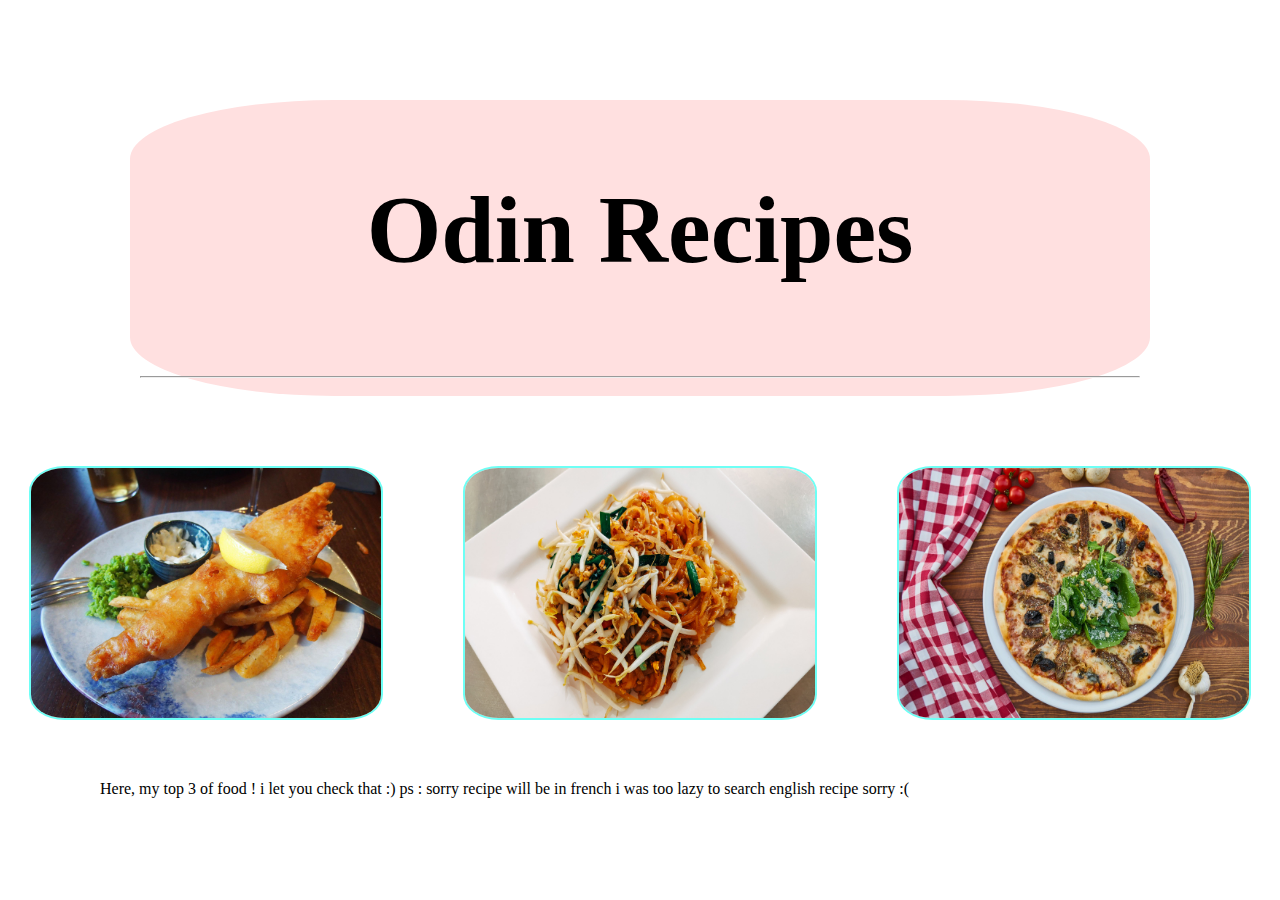
<file: index.html>
<!DOCTYPE html>
<html lang="en">
<head>
    <meta charset="UTF-8">
    <meta http-equiv="X-UA-Compatible" content="IE=edge">
    <meta name="viewport" content="width=device-width, initial-scale=1.0">
    <link rel="stylesheet" href="style.css">
    <title>Odin Recipes</title>
</head>
<body>
    <header>
    <h1>Odin Recipes</h1>
    <br>
    <hr>
    </header>
        <main>
        <div class="Card-box">
       
             <div>
                 <a href="/recipes/fishandchips.html"> <img class="images" src="images/fishandchips.jpg" alt="picture of a fish and chips"></a>
            </div>
            <div>
                 <a href="/recipes/padthai.html"><img class="images" src="images/padthai.jpg" alt="picture of a padthai"></a>
            </div>
            <div>
                <a href="/recipes/pizza.html"><img class="images" src="images/pizza.jpg" alt="picture of a pizza"></a>
            </div>
       
        </div>
        <p class="recipe-description">Here, my top 3 of food ! i let you check that :) ps : sorry recipe will be in french i was too lazy to search english recipe sorry :(</p>
        </main>
</body>
</html>
</file>
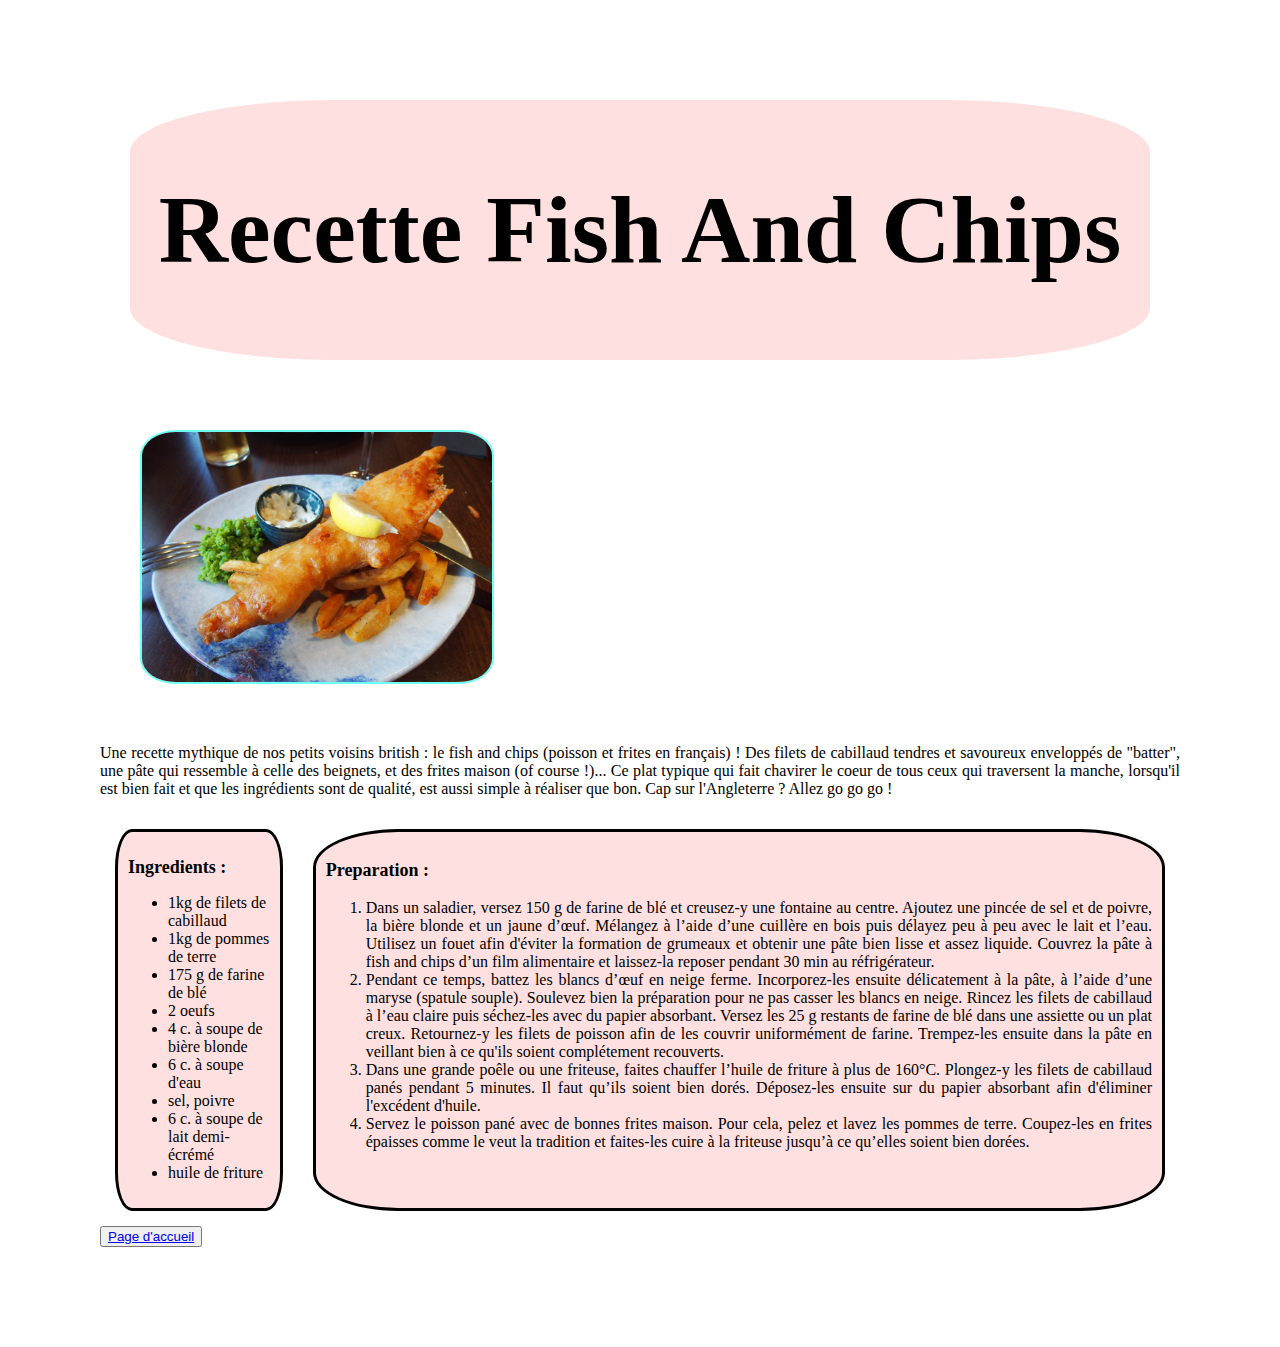
<file: recipes/fishandchips.html>
<!DOCTYPE html>
<html lang="en">
<head>
    <meta charset="UTF-8">
    <meta http-equiv="X-UA-Compatible" content="IE=edge">
    <meta name="viewport" content="width=device-width, initial-scale=1.0">
    <link rel="stylesheet" href="../style.css">
    <title>Odin Recipe : Fish And Chips</title>
</head>
<header>
<h1>Recette Fish And Chips</h1>
</header>
<img class="images" src="../images/fishandchips.jpg" alt="picture of a fish and chips">
<p class="recipe-description">Une recette mythique de nos petits voisins british : le fish and chips (poisson et frites en français) ! Des filets de cabillaud tendres et savoureux enveloppés de "batter", une pâte qui ressemble à celle des beignets, et des frites maison (of course !)... Ce plat typique qui fait chavirer le coeur de tous ceux qui traversent la manche, lorsqu'il est bien fait et que les ingrédients sont de qualité, est aussi simple à réaliser que bon. Cap sur l'Angleterre ? Allez go go go !</p>
<body>
<div class="Card-box">
    <div class="boxIngredients"> 
        <h2>Ingredients :</h2> 
        <ul>
            <li>1kg de filets de cabillaud</li>
            <li>1kg de pommes de terre</li>
            <li>175 g de farine de blé</li>
            <li>2 oeufs</li>
            <li>4 c. à soupe de bière blonde</li>
            <li>6 c. à soupe d'eau</li>
            <li>sel, poivre</li>
            <li>6 c. à soupe de lait demi-écrémé</li>
            <li> huile de friture</li>
        </ul>
    </div>
    <div class="boxSteps">
        <h3>Preparation :</h3>
        <ol>
            <li>Dans un saladier, versez 150 g de farine de blé et creusez-y une fontaine au centre. Ajoutez une pincée de sel et de poivre, la bière blonde et un jaune d’œuf. Mélangez à l’aide d’une cuillère en bois puis délayez peu à peu avec le lait et l’eau. Utilisez un fouet afin d'éviter la formation de grumeaux et obtenir une pâte bien lisse et assez liquide. Couvrez la pâte à fish and chips d’un film alimentaire et laissez-la reposer pendant 30 min au réfrigérateur.</li>
            <li>Pendant ce temps, battez les blancs d’œuf en neige ferme. Incorporez-les ensuite délicatement à la pâte, à l’aide d’une maryse (spatule souple). Soulevez bien la préparation pour ne pas casser les blancs en neige. Rincez les filets de cabillaud à l’eau claire puis séchez-les avec du papier absorbant. Versez les 25 g restants de farine de blé dans une assiette ou un plat creux. Retournez-y les filets de poisson afin de les couvrir uniformément de farine. Trempez-les ensuite dans la pâte en veillant bien à ce qu'ils soient complétement recouverts.</li>
            <li>Dans une grande poêle ou une friteuse, faites chauffer l’huile de friture à plus de 160°C. Plongez-y les filets de cabillaud panés pendant 5 minutes. Il faut qu’ils soient bien dorés. Déposez-les ensuite sur du papier absorbant afin d'éliminer l'excédent d'huile.</li>
            <li>Servez le poisson pané avec de bonnes frites maison. Pour cela, pelez et lavez les pommes de terre. Coupez-les en frites épaisses comme le veut la tradition et faites-les cuire à la friteuse jusqu’à ce qu’elles soient bien dorées.</li>
        </ol>

    </div>
</div>

    
</body>
<button class="button"><a href="../index.html">Page d'accueil</a></button>
</html>
</file>
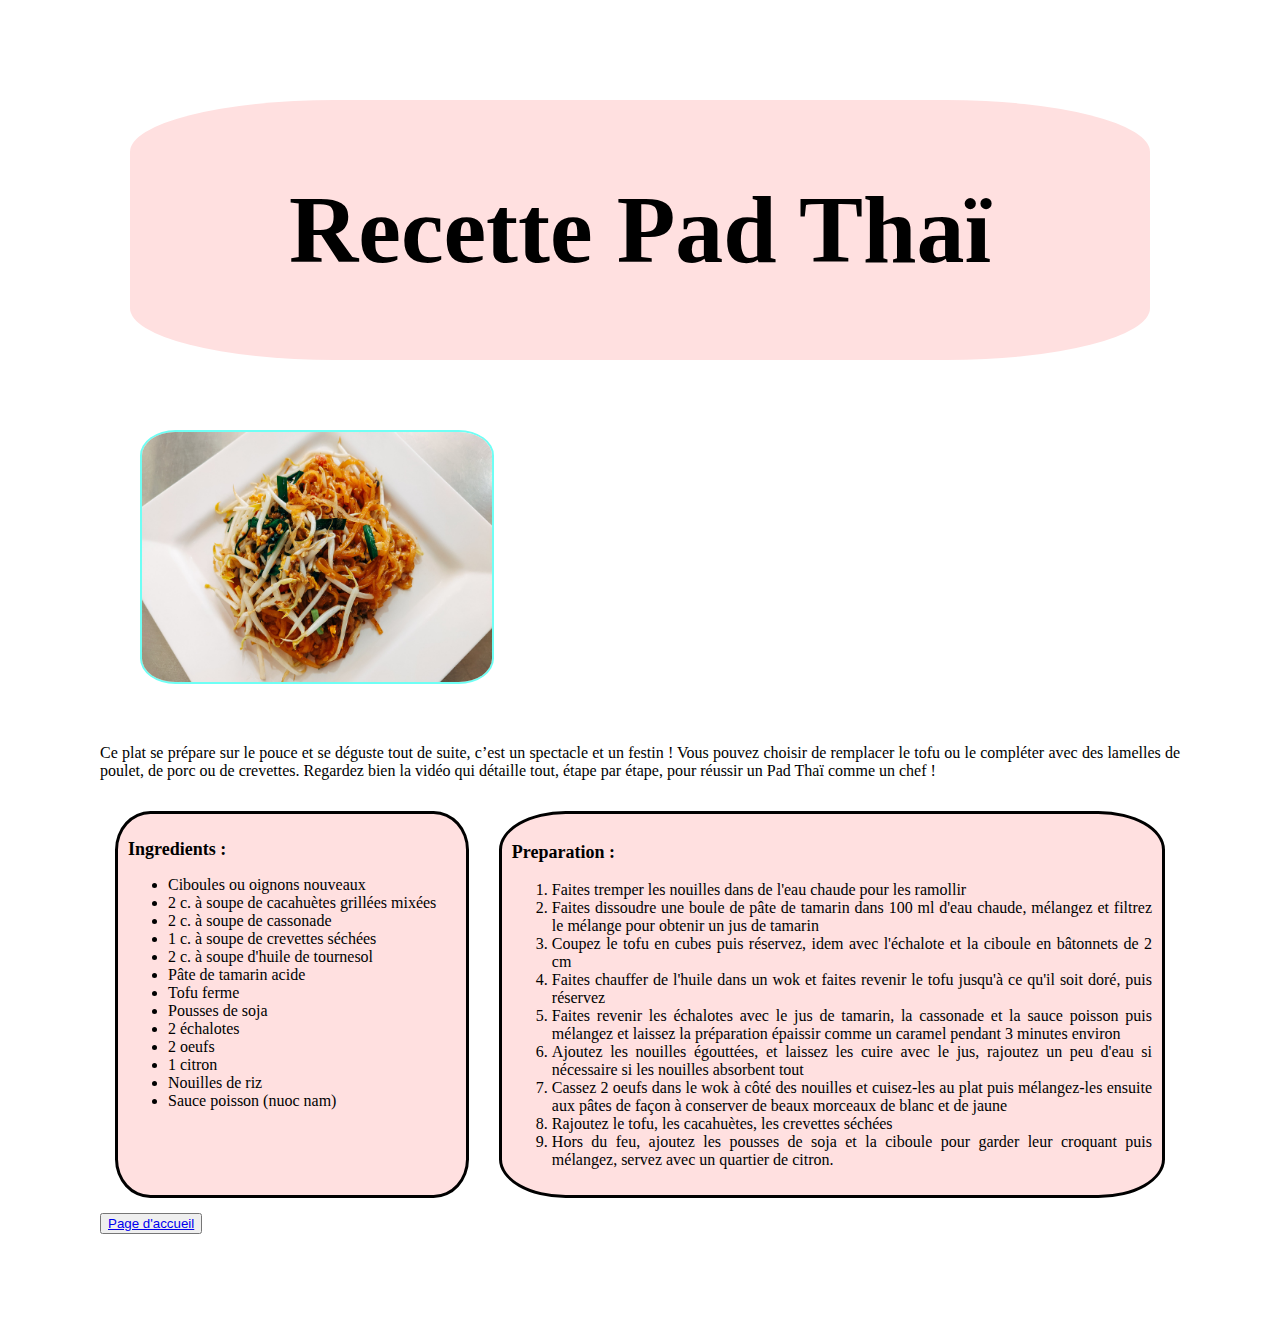
<file: recipes/padthai.html>
<!DOCTYPE html>
<html lang="fr">
<head>
    <meta charset="UTF-8">
    <meta http-equiv="X-UA-Compatible" content="IE=edge">
    <meta name="viewport" content="width=device-width, initial-scale=1.0">
    <link rel="stylesheet" href="../style.css">
    <title>Odin Recipe: Le Pad Thaï</title>
</head>
<body>

    <header>
    <h1>Recette Pad Thaï</h1>
    </header>
    <img class="images" src="../images/padthai.jpg" alt="picture of a padthai">
    <p class="recipe-description">Ce plat se prépare sur le pouce et se déguste tout de suite, c’est un spectacle et un festin ! Vous pouvez choisir de remplacer le tofu ou le compléter avec des lamelles de poulet, de porc ou de crevettes. Regardez bien la vidéo qui détaille tout, étape par étape, pour réussir un Pad Thaï comme un chef !</p>
    
<div class="Card-box">
    <div class="boxIngredients">
<h2>Ingredients :</h2>
<ul>    <li>Ciboules ou oignons nouveaux</li>
        <li>2 c. à soupe de cacahuètes grillées mixées</li>
        <li>2 c. à soupe de cassonade</li>
        <li>1 c. à soupe de crevettes séchées</li>
        <li>2 c. à soupe d'huile de tournesol</li>
        <li>Pâte de tamarin acide</li>
        <li>Tofu ferme</li>
        <li>Pousses de soja</li>
        <li>2 échalotes</li>
        <li>2 oeufs</li>
        <li>1 citron</li>
        <li>Nouilles de riz</li>
        <li>Sauce poisson (nuoc nam)</li>
</ul>
    </div>
    <div class="boxSteps">
<h3>Preparation :</h3>
<ol>
    <LI>Faites tremper les nouilles dans de l'eau chaude pour les ramollir</LI>
    <LI>Faites dissoudre une boule de pâte de tamarin dans 100 ml d'eau chaude, mélangez et filtrez le mélange pour obtenir un jus de tamarin</LI>
    <LI>Coupez le tofu en cubes puis réservez, idem avec l'échalote et la ciboule en bâtonnets de 2 cm</LI>
    <LI>Faites chauffer de l'huile dans un wok et faites revenir le tofu jusqu'à ce qu'il soit doré, puis réservez</LI>
    <LI>Faites revenir les échalotes avec le jus de tamarin, la cassonade et la sauce poisson puis mélangez et laissez la préparation épaissir comme un caramel pendant 3 minutes environ</LI>
    <LI>Ajoutez les nouilles égouttées, et laissez les cuire avec le jus, 
        rajoutez un peu d'eau si nécessaire si les nouilles absorbent tout</LI>
    <LI>Cassez 2 oeufs dans le wok à côté des nouilles et cuisez-les au plat puis mélangez-les ensuite aux pâtes de façon à conserver de beaux morceaux de blanc et de jaune</LI>
    <LI>Rajoutez le tofu, les cacahuètes, les crevettes séchées</LI>
    <LI>Hors du feu, ajoutez les pousses de soja et la ciboule pour garder leur croquant puis mélangez, servez avec un quartier de citron.</LI>
</ol>
</div>
</div>
<button class="button"><a href="../index.html">Page d'accueil</a></button>

</body>
</html>
</file>
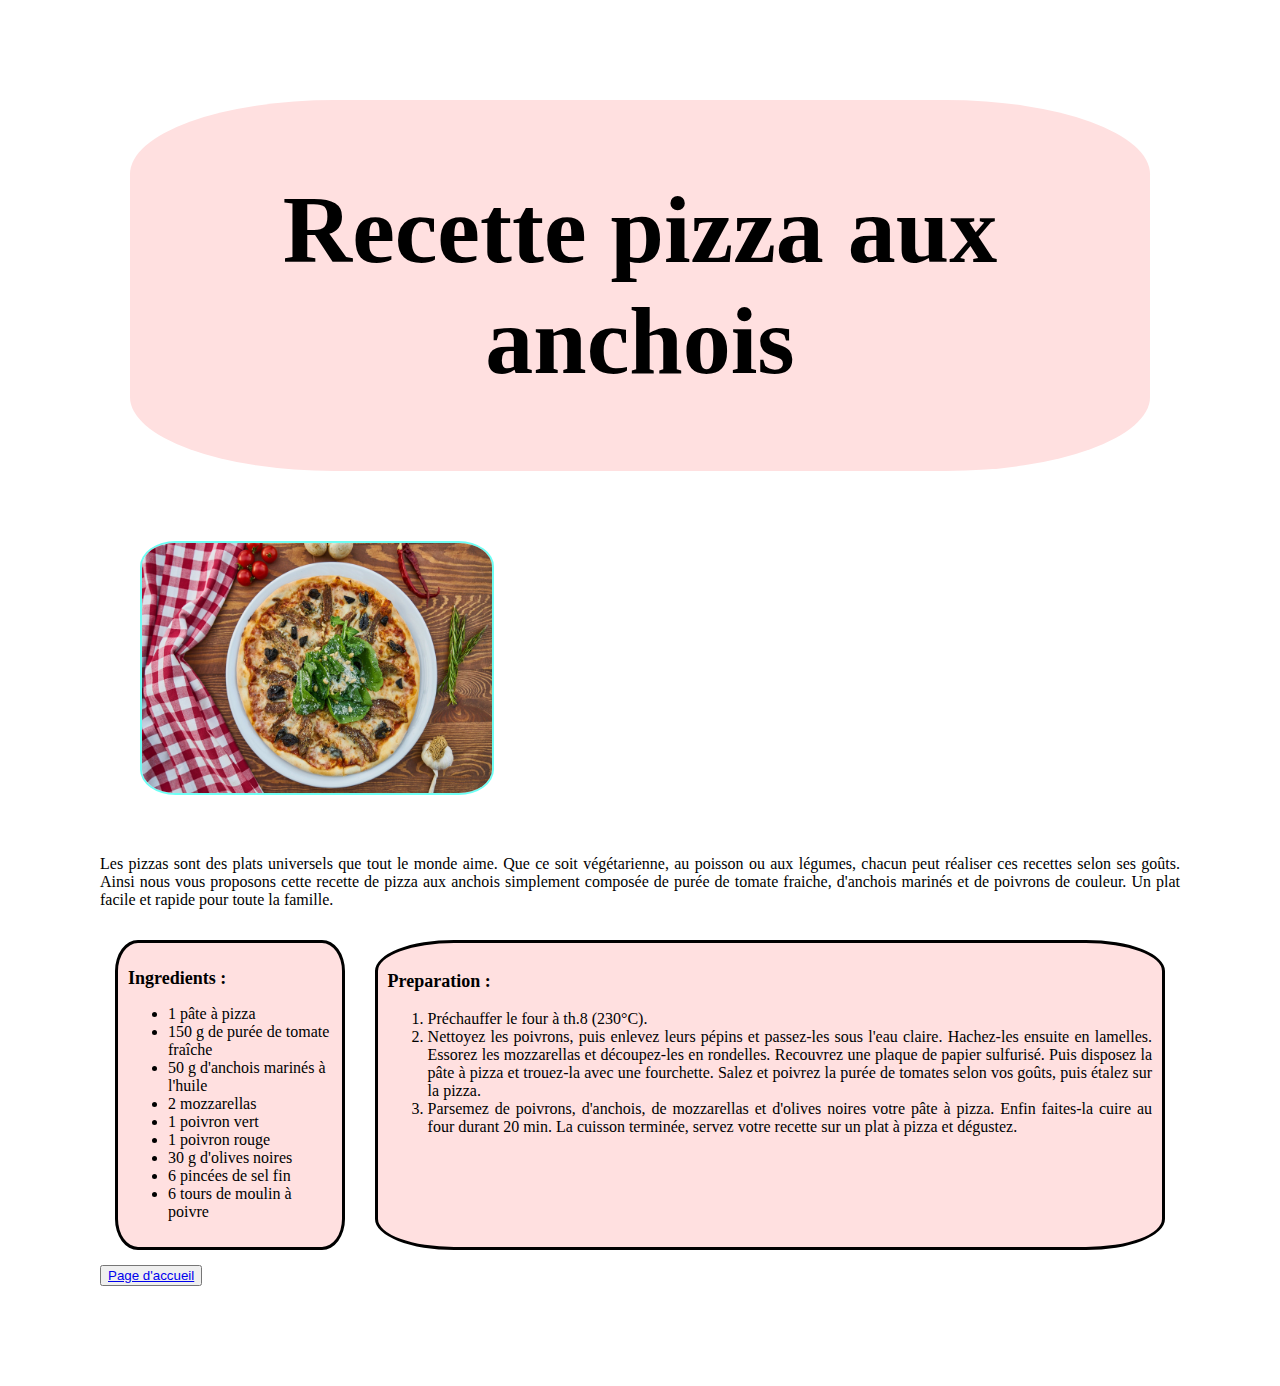
<file: recipes/pizza.html>
<!DOCTYPE html>
<html lang="fr">
<head>
    <meta charset="UTF-8">
    <meta http-equiv="X-UA-Compatible" content="IE=edge">
    <meta name="viewport" content="width=device-width, initial-scale=1.0">
    <title>Odin Recipe : pizza aux anchois</title>
    <link rel="stylesheet" href="../style.css">
</head>
<body>
   <header> 
   <h1> Recette pizza aux anchois</h1> 
   </header>
   <img  class="images" src="../images/pizza.jpg" alt="picture of anchovy pizza">
   <p class="recipe-description">Les pizzas sont des plats universels que tout le monde aime. Que ce soit végétarienne, 
       au poisson ou aux légumes, chacun peut réaliser ces recettes selon ses goûts. Ainsi nous vous 
       proposons cette recette de pizza aux anchois simplement composée de purée de tomate fraiche, d'anchois marinés 
       et de poivrons de couleur. Un plat facile et rapide pour toute la famille.</p>
    <div class="Card-box">
        <div class="boxIngredients">
           <h2>Ingredients :</h2>
                <ul>
                    <li>1 pâte à pizza</li>
                    <li>150 g de purée de tomate fraîche</li>
                    <li>50 g d'anchois marinés à l'huile</li>
                    <li>2 mozzarellas</li>
                    <li>1 poivron vert</li>
                    <li>1 poivron rouge</li>
                    <li>30 g d'olives noires</li>
                    <li>6 pincées de sel fin</li>
                    <li>6 tours de moulin à poivre</li>
                </ul>
            </div> 
    
    <div class="boxSteps">
            <h3>Preparation :</h3>
                <ol>
                    <li>Préchauffer le four à th.8 (230°C).</li>
                    <li>Nettoyez les poivrons, puis enlevez leurs pépins et passez-les sous l'eau claire. Hachez-les ensuite en lamelles. Essorez les mozzarellas et découpez-les en rondelles. Recouvrez une plaque de papier sulfurisé. Puis disposez la pâte à pizza et trouez-la avec une fourchette. Salez et poivrez la purée de tomates selon vos goûts, puis étalez sur la pizza.</li>
                    <li>Parsemez de poivrons, d'anchois, de mozzarellas et d'olives noires votre pâte à pizza. Enfin faites-la cuire au four durant 20 min. La cuisson terminée, servez votre recette sur un plat à pizza et dégustez.</li>
                </ol>
    </div>             
    </div>
<button class="button"><a href="../index.html">Page d'accueil</a></button>
</html>
</file>
<file: style.css>
h1 {
text-align: center;
font-family: fantasy;
font-size: 96px;
}
h2 {
    font-size: 18px;
    font-weight: bold;
}
    
h3 {
    font-size: 18px;
    font-weight: bold;
}
body{
    margin: 100px;
}
header {
background-color: rgb(255, 224, 224);
margin: 30px;
padding: 10px;
border-radius: 20%;

}

.images{
    width: 350px;
    height: 250px;
    margin: 40px;
    border-radius: 10%;
    border: solid 2px rgb(110, 255, 245);
}

.recipe-description {
    text-align: justify;
    font-family: fantasy;
}
.Card-box {
    display: flex;
    flex-direction: row;
    justify-content: center;
}

.boxIngredients{
    border: solid 3px; 
    background-color: rgb(255, 224, 224);
    border-radius: 10%;
    padding: 10px;
    margin: 15px;
    width: 600px;
}
.boxSteps{
    border: solid 3px; 
    background-color: rgb(255, 224, 224);
    border-radius: 10%;
    text-align: justify;
    padding: 10px;
    margin: 15PX;
}
.button:hover{
    border-radius: 20%;
    background-color: aquamarine;
    scale: 1,5;
}
</file>
